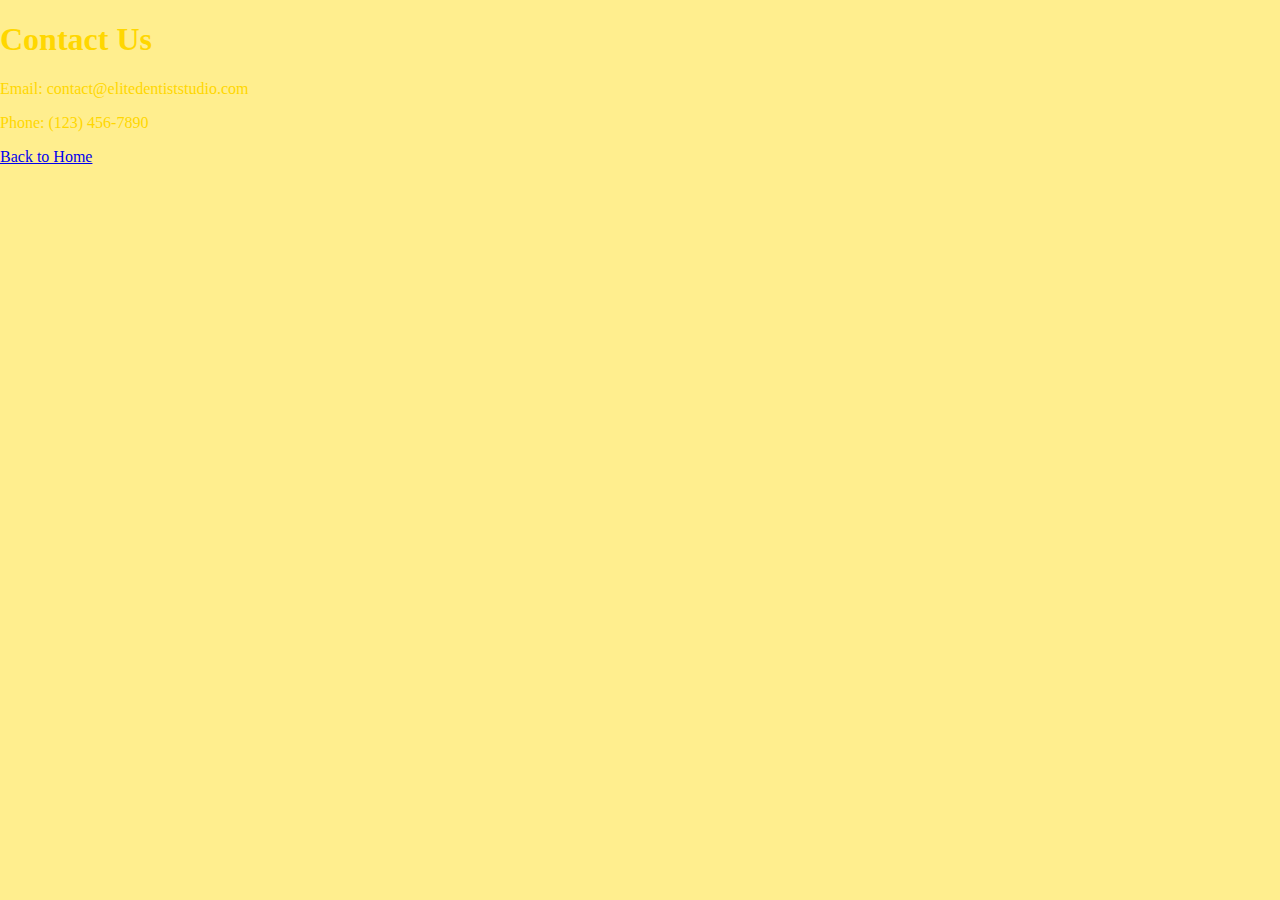
<file: contact.html>
<!DOCTYPE html>
<html lang="en">
<head>
    <meta charset="UTF-8">
    <meta name="viewport" content="width=device-width, initial-scale=1.0">
    <title>Contact - Elite Dentist Studio</title>
    <link rel="stylesheet" href="styles.css">
</head>
<body>
    <div class="container">
        <h1>Contact Us</h1>
        <p>Email: contact@elitedentiststudio.com</p>
        <p>Phone: (123) 456-7890</p>
        <nav>
            <a href="index.html">Back to Home</a>
        </nav>
    </div>
</body>
</html>
</file>
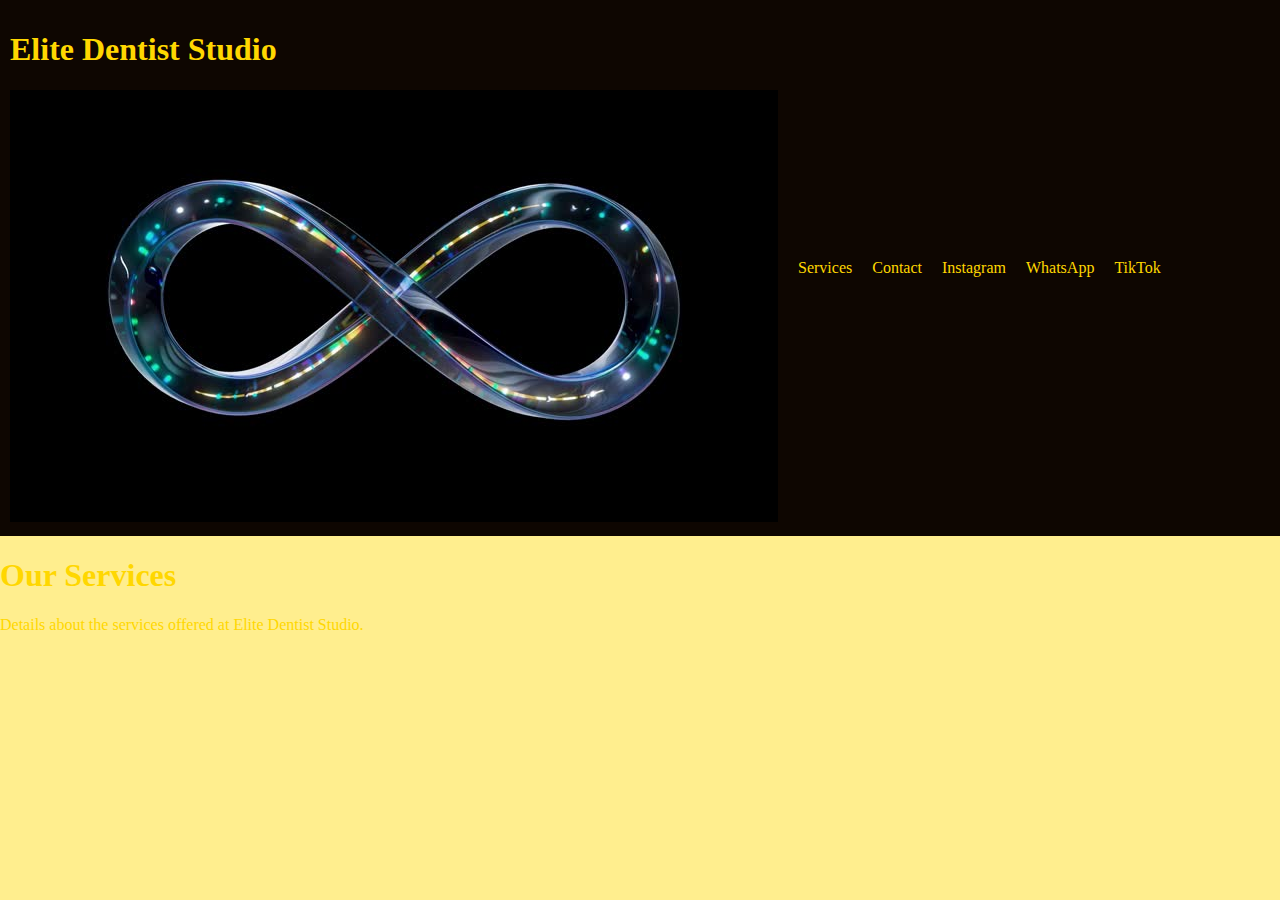
<file: services.html>
<!DOCTYPE html>
<html lang="en">
<head>
    <meta charset="UTF-8">
    <meta name="viewport" content="width=device-width, initial-scale=1.0">
    <title>Services - Elite Dentist Studio</title>
    <link rel="stylesheet" href="styles.css">
</head>
<body>
    <header class="header">
        <div class="logo">
            <h1>Elite Dentist Studio</h1>
            <img src="images/infinity_logo.png" alt="Infinity Logo" class="logo-img">
        </div>
        <nav class="navbar">
            <ul>
                <li><a href="services.html">Services</a></li>
                <li><a href="contact.html">Contact</a></li>
                <li><a href="https://www.instagram.com" target="_blank">Instagram</a></li>
                <li><a href="https://wa.me/yourwhatsapplink" target="_blank">WhatsApp</a></li>
                <li><a href="https://www.tiktok.com" target="_blank">TikTok</a></li>
            </ul>
        </nav>
    </header>

    <div class="container">
        <h1>Our Services</h1>
        <p>Details about the services offered at Elite Dentist Studio.</p>
    </div>
</body>
</html>
</file>
<file: styles.css>
body {
    font-family: 'Merriweather', serif;
    margin: 0;
    padding: 0;
    background-color: rgba(255, 217, 0, 0.445); /* Light brown body color */
    color: gold; /* Default text color */
}

header {
    background-color: #0e0601; /* Darker brown for the header */
    padding: 10px;
    display: flex;
    align-items: center;
}

.logo-image {
    width: 100px; /* Set the width of the logo */
    height: auto;
    margin-right: 15px;
}

.gold {
    color: gold;
}

.white {
    color: white;
}

.header-title {
    display: flex;
    flex-direction: column; /* Stack the title and subtitle vertically */
    margin-right: auto; /* Adjust margin as needed */
}

.header-title h1 {
    margin: 0; /* Removes default margin */
    font-size: 28px; /* Adjust as needed */
}

.cosmetic-dentistry {
    font-style: italic;
    font-size: 12px; /* You can adjust this size */
    color: white;
    margin: 0; /* Removes margin */
    line-height: 1; /* Sets line height to be tight */
}


nav ul {
    list-style-type: none;
    padding: 0;
    display: flex; /* Use flex to align nav items horizontally */
    margin-left: auto; /* Pushes nav items to the right */
}

nav ul li {
    margin-left: 20px;
}

nav ul li a {
    color: gold;
    text-decoration: none;
}

/* Layout for Main Content */
.main-content {
    display: flex;
    padding: 40px;
}

/* Welcome Section on Left */
.welcome-section {
    flex: 2;
    max-width: 600px;
    margin-right: 40px;
}

.welcome-text {
    font-size: 48px;
    font-weight: bold;
    color: red;
}

.welcome-description {
    font-size: 24px;
    margin-top: 20px;
    color:black;
}

/* Image Section on Right */
.image-section {
    flex: 1;
    display: flex;
    flex-direction: column;
    gap: 20px;
}

.moving-image {
    width: 200px; /* Consistent width for images */
    height: auto;
    transition: transform 0.3s ease, box-shadow 0.3s ease;
    cursor: pointer;
}

.moving-image:hover {
    transform: scale(1.1); /* Slight zoom effect */
    box-shadow: 0 4px 8px rgba(0, 0, 0, 0.2); /* Adds shadow for emphasis */
}

/* Footer Styling */
footer {
    position: fixed;
    bottom: 10px;
    right: 10px;
}

.social-media {
    display: flex;
}

.social-button {
    display: inline-block;
    padding: 10px;
    margin-left: 10px;
    background-color: rgb(8, 7, 1); /* Button background color */
    border-radius: 50%; /* Circular buttons */
    text-align: center;
    transition: background-color 0.3s ease;
}

.social-button:hover {
    background-color: #070501; /* Darker color on hover */
}

.social-button ion-icon {
    font-size: 30px; /* Size of the ion icon */
    color: gold; /* Icon color */
}
</file>
